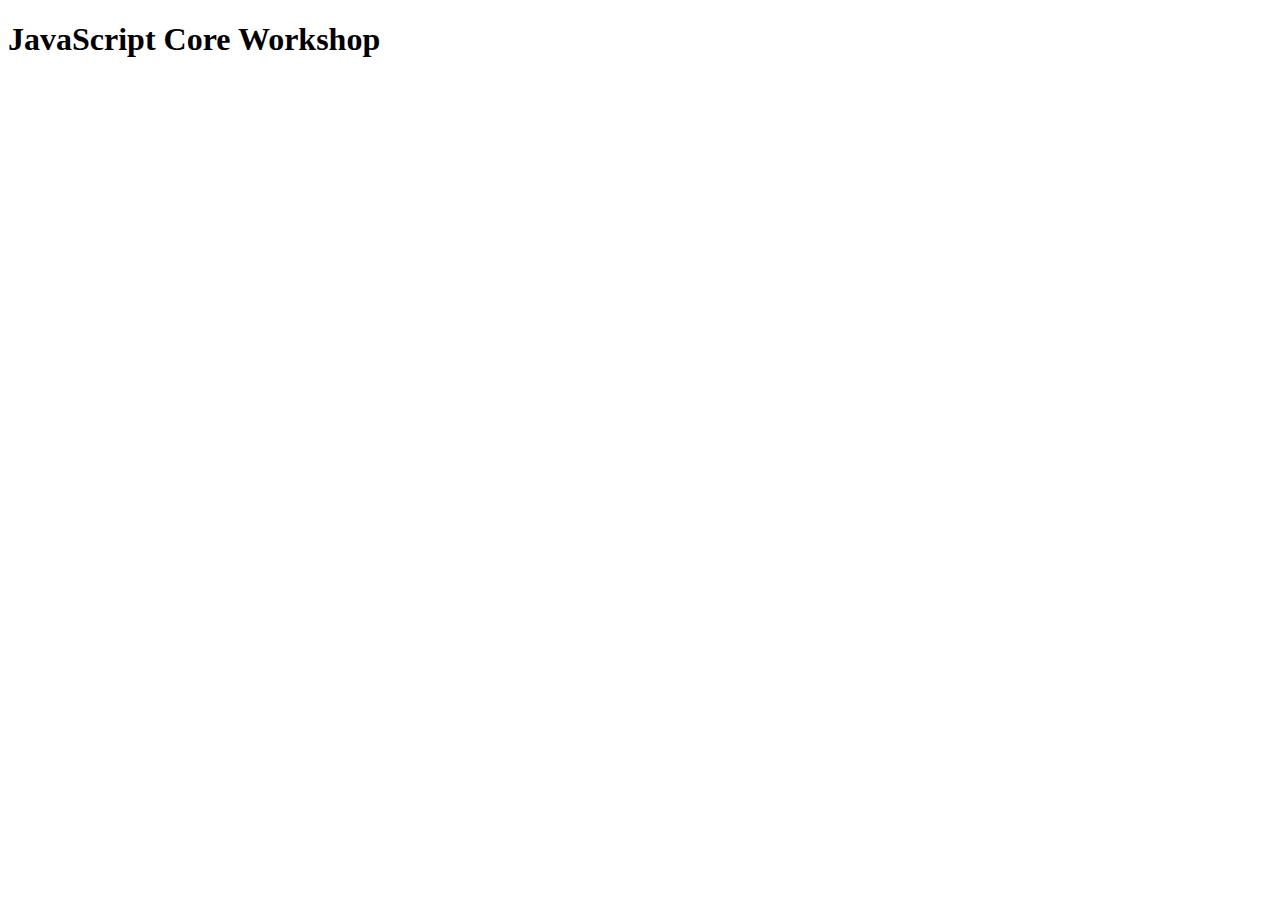
<file: Exercice 1/index.html>
<!DOCTYPE html>
<html lang="fr">
<head>
  <meta charset="UTF-8">
  <title>JavaScript Core Workshop</title>
</head>
<body>

  <h1>JavaScript Core Workshop</h1>

  <script src="app.js"></script>
</body>
</html>
</file>
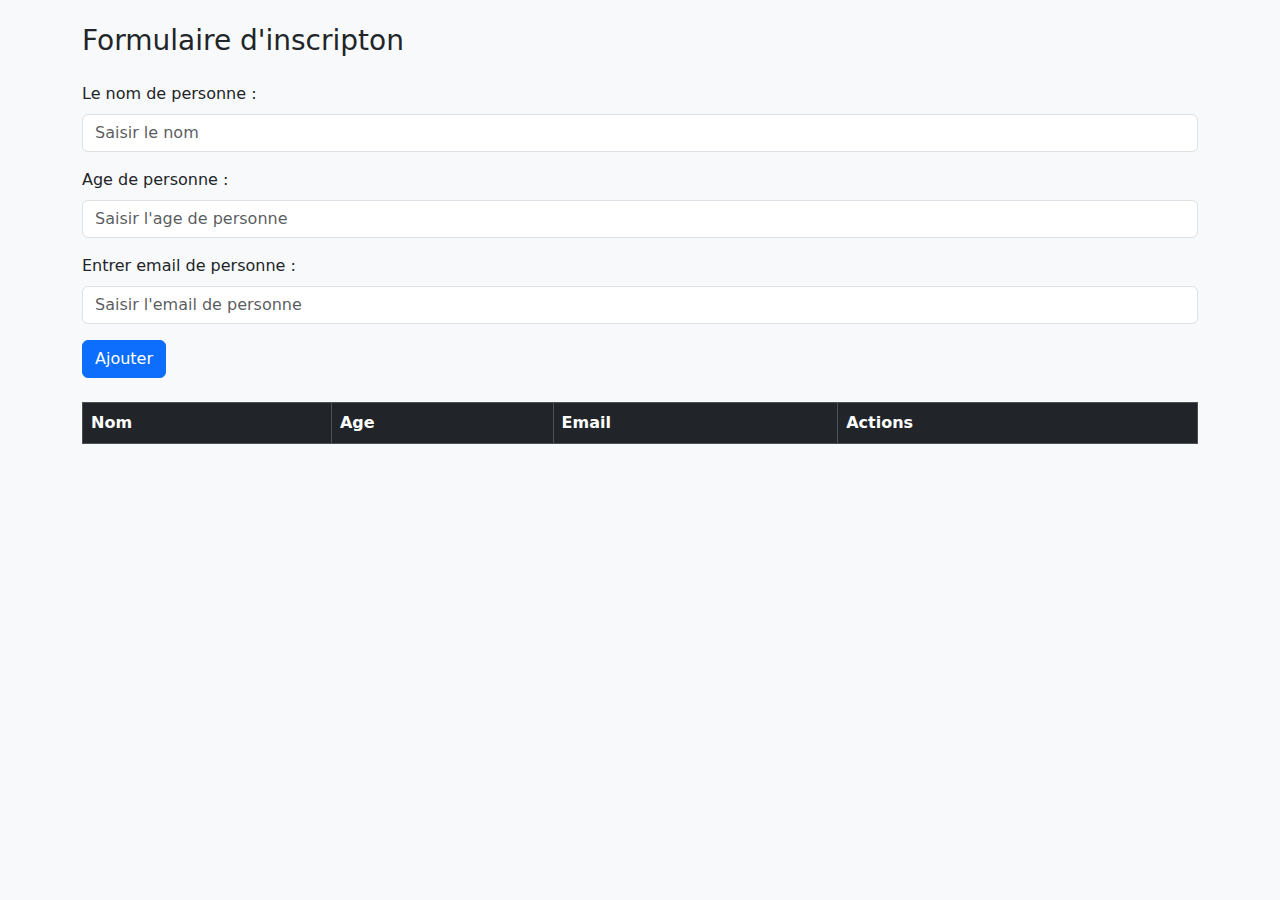
<file: Exercice 2/index.html>
<!DOCTYPE html>
<html lang="fr">

<head>
    <meta charset="UTF-8">
    <meta name="viewport" content="width=device-width, initial-scale=1.0">
    <title>Exercice 2</title>
    <link href="https://cdn.jsdelivr.net/npm/bootstrap@5.3.3/dist/css/bootstrap.min.css" rel="stylesheet" integrity="sha384-QWTKZyjpPEjISv5WaRU9OFeRpok6YctnYmDr5pNlyT2bRjXh0JMhjY6hW+ALEwIH" crossorigin="anonymous">
    <link rel="stylesheet" href="style.css">
</head>

<body class="bg-light py-4">
    <div class="container">
        <h3 class="mb-4">Formulaire d'inscripton</h3>

        <div id="nom_personne_div" class="mb-3">
            <label for="nom_personne" class="form-label">Le nom de personne :</label>
            <input id="nom_personne" type="text" class="form-control" placeholder="Saisir le nom" required>
            <span id="nom_personne_span">le champ et obligatoire *</span>
        </div>

        <div id="age_personne_div" class="mb-3">
            <label for="age_personne" class="form-label">Age de personne :</label>
            <input id="age_personne" type="number" class="form-control" placeholder="Saisir l'age de personne" required>
            <span id="age_personne_span">le champ et obligatoire *</span>
        </div>

        <div id="email_personne_div" class="mb-3">
            <label for="email_personne" class="form-label">Entrer email de personne :</label>
            <input id="email_personne" type="email" class="form-control" placeholder="Saisir l'email de personne" required>
            <span id="email_personne_span">le champ et obligatoire *</span>
        </div>

        <button class="btn btn-primary" onclick="addpersonne()">Ajouter</button>

        <div class="table-responsive mt-4">
            <table class="table table-bordered table-striped">
                <thead class="table-dark">
                    <tr>
                        <th>Nom</th>
                        <th>Age</th>
                        <th>Email</th>
                        <th>Actions</th>
                    </tr>
                </thead>
                <tbody id="tbody_table"></tbody>
            </table>
        </div>
    </div>

    <script src="https://cdn.jsdelivr.net/npm/bootstrap@5.3.3/dist/js/bootstrap.bundle.min.js" integrity="sha384-YvpcrYf0tY3lHB60NNkmXc5s9fDVZLESaAA55NDzOxhy9GkcIdslK1eN7N6jIeHz" crossorigin="anonymous"></script>
    <script src="app.js"></script>
</body>

</html>
</file>
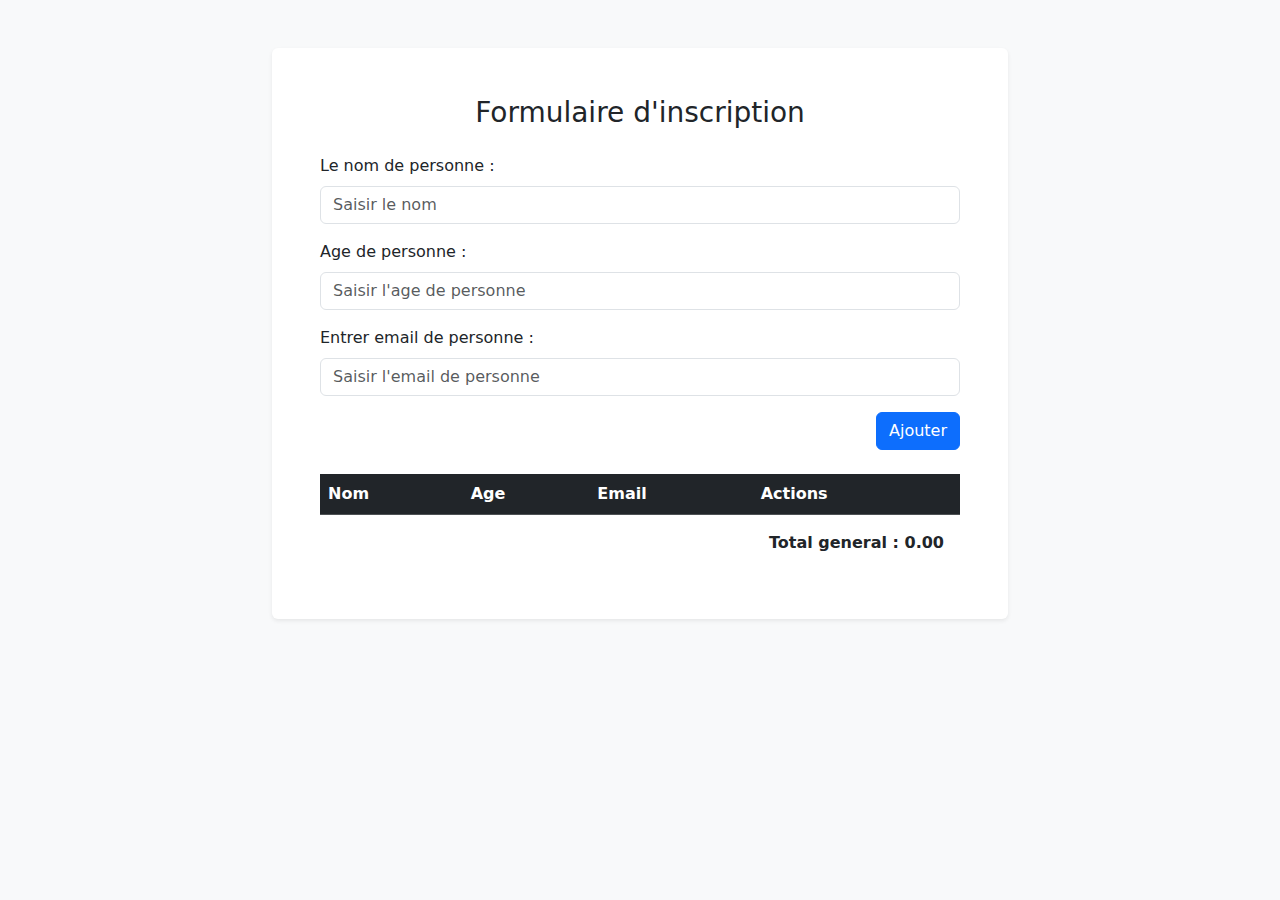
<file: Exercice 3/index.html>
<!DOCTYPE html>
<html lang="fr">
<head>
    <meta charset="UTF-8">
    <meta name="viewport" content="width=device-width, initial-scale=1.0">
    <title>Exercice 3</title>
    <link href="https://cdn.jsdelivr.net/npm/bootstrap@5.3.3/dist/css/bootstrap.min.css" rel="stylesheet" integrity="sha384-QWTKZyjpPEjISv5WaRU9OFeRpok6YctnYmDr5pNlyT2bRjXh0JMhjY6hW+ALEwIH" crossorigin="anonymous">
</head>
<body class="bg-light">
    <div class="container py-5">
        <div class="row justify-content-center">
            <div class="col-12 col-lg-8">
                <div class="card shadow-sm border-0">
                    <div class="card-body p-4 p-md-5">
                        <h3 class="mb-4 text-center">Formulaire d'inscription</h3>

                        <div id="nom_personne_div" class="mb-3">
                            <label for="nom_personne" class="form-label">Le nom de personne :</label>
                            <input id="nom_personne" type="text" class="form-control" placeholder="Saisir le nom" required>
                        </div>

                        <div id="age_personne_div" class="mb-3">
                            <label for="age_personne" class="form-label">Age de personne :</label>
                            <input id="age_personne" type="number" class="form-control" placeholder="Saisir l'age de personne" required>
                        </div>

                        <div id="email_personne_div" class="mb-3">
                            <label for="email_personne" class="form-label">Entrer email de personne :</label>
                            <input id="email_personne" type="email" class="form-control" placeholder="Saisir l'email de personne" required>
                        </div>

                        <div class="d-grid d-md-flex justify-content-md-end mb-4">
                            <button class="btn btn-primary" onclick="addpersonne()">Ajouter</button>
                        </div>

                        <div class="table-responsive">
                            <table class="table table-striped table-hover align-middle mb-0">
                                <thead class="table-dark">
                                    <tr>
                                        <th>Nom</th>
                                        <th>Age</th>
                                        <th>Email</th>
                                        <th>Actions</th>
                                    </tr>
                                </thead>
                                <tbody id="tbody_table"></tbody>
                            </table>
                        </div>
                    </div>
                </div>
            </div>
        </div>
    </div>

    <script src="https://cdn.jsdelivr.net/npm/bootstrap@5.3.3/dist/js/bootstrap.bundle.min.js" integrity="sha384-YvpcrYf0tY3lHB60NNkmXc5s9fDVZLESaAA55NDzOxhy9GkcIdslK1eN7N6jIeHz" crossorigin="anonymous"></script>
    <script src="app.js"></script>
</body>
</html>
</file>
<file: Exercice 2/style.css>
#age_personne_span,#nom_personne_span,#email_personne_span{
    display: none;
    color: red;
}
</file>
